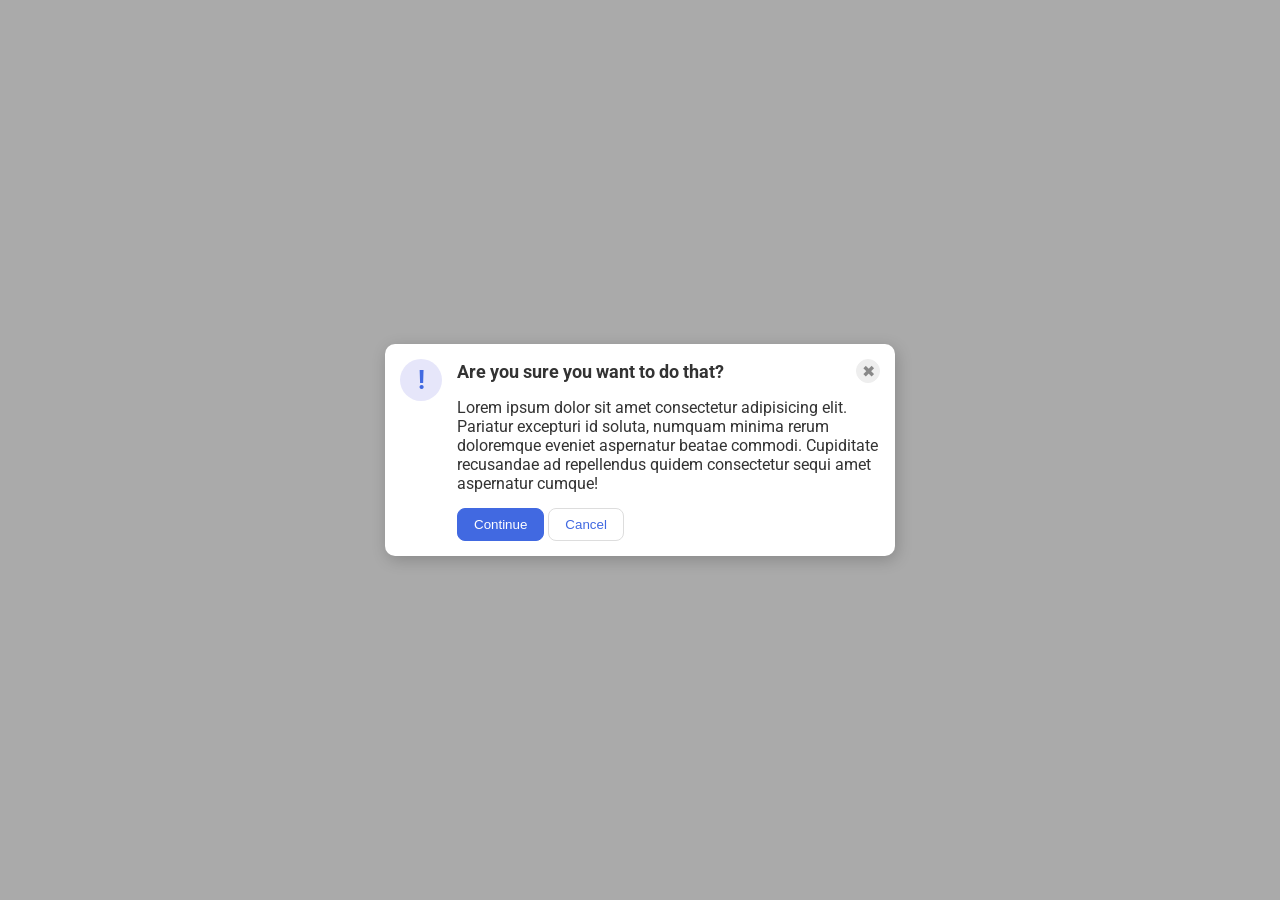
<file: foundations/flex/05-flex-modal/index.html>
<!doctype html>
<html lang="en">
  <head>
    <meta charset="UTF-8" />
    <meta http-equiv="X-UA-Compatible" content="IE=edge" />
    <meta name="viewport" content="width=device-width, initial-scale=1.0" />
    <link rel="stylesheet" href="style.css" />
    <title>Modal</title>
  </head>
  <body>
    <div class="modal">
      <div class="icon">!</div>
      <div class="right-container">
        <div class="header-container">
          <div class="header">Are you sure you want to do that?</div>
          <button class="close-button">✖</button>
        </div>
        <div class="text">
          Lorem ipsum dolor sit amet consectetur adipisicing elit. Pariatur
          excepturi id soluta, numquam minima rerum doloremque eveniet
          aspernatur beatae commodi. Cupiditate recusandae ad repellendus quidem
          consectetur sequi amet aspernatur cumque!
        </div>
        <div class="buttons">
          <button class="continue">Continue</button>
          <button class="cancel">Cancel</button>
        </div>
      </div>
    </div>
  </body>
</html>
</file>
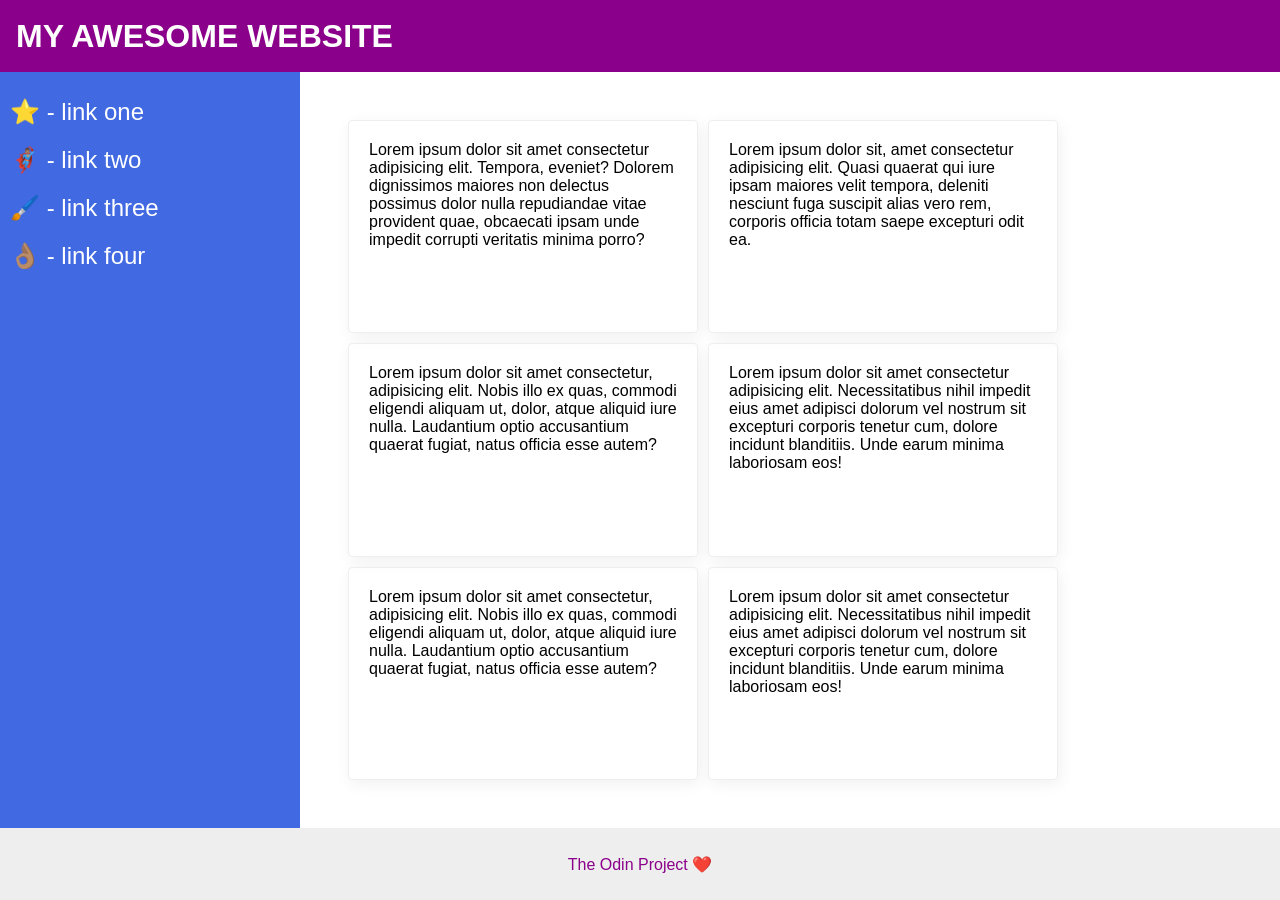
<file: foundations/flex/07-flex-layout-2/index.html>
<!doctype html>
<html lang="en">
  <head>
    <meta charset="UTF-8" />
    <meta http-equiv="X-UA-Compatible" content="IE=edge" />
    <meta name="viewport" content="width=device-width, initial-scale=1.0" />
    <title>The Holy Grail</title>
    <link rel="stylesheet" href="style.css" />
  </head>
  <body>
    <div class="header">MY AWESOME WEBSITE</div>
    <div class="container">
      <div class="sidebar">
        <ul>
          <li><a href="#">⭐ - link one</a></li>
          <li><a href="#">🦸🏽‍♂️ - link two</a></li>
          <li><a href="#">🖌️ - link three</a></li>
          <li><a href="#">👌🏽 - link four</a></li>
        </ul>
      </div>
      <div class="main-content">
        <div class="card">
          Lorem ipsum dolor sit amet consectetur adipisicing elit. Tempora,
          eveniet? Dolorem dignissimos maiores non delectus possimus dolor nulla
          repudiandae vitae provident quae, obcaecati ipsam unde impedit
          corrupti veritatis minima porro?
        </div>
        <div class="card">
          Lorem ipsum dolor sit, amet consectetur adipisicing elit. Quasi
          quaerat qui iure ipsam maiores velit tempora, deleniti nesciunt fuga
          suscipit alias vero rem, corporis officia totam saepe excepturi odit
          ea.
        </div>
        <div class="card">
          Lorem ipsum dolor sit amet consectetur, adipisicing elit. Nobis illo
          ex quas, commodi eligendi aliquam ut, dolor, atque aliquid iure nulla.
          Laudantium optio accusantium quaerat fugiat, natus officia esse autem?
        </div>
        <div class="card">
          Lorem ipsum dolor sit amet consectetur adipisicing elit.
          Necessitatibus nihil impedit eius amet adipisci dolorum vel nostrum
          sit excepturi corporis tenetur cum, dolore incidunt blanditiis. Unde
          earum minima laboriosam eos!
        </div>
        <div class="card">
          Lorem ipsum dolor sit amet consectetur, adipisicing elit. Nobis illo
          ex quas, commodi eligendi aliquam ut, dolor, atque aliquid iure nulla.
          Laudantium optio accusantium quaerat fugiat, natus officia esse autem?
        </div>
        <div class="card">
          Lorem ipsum dolor sit amet consectetur adipisicing elit.
          Necessitatibus nihil impedit eius amet adipisci dolorum vel nostrum
          sit excepturi corporis tenetur cum, dolore incidunt blanditiis. Unde
          earum minima laboriosam eos!
        </div>
      </div>
    </div>

    <div class="footer">The Odin Project ❤️</div>
  </body>
</html>
</file>
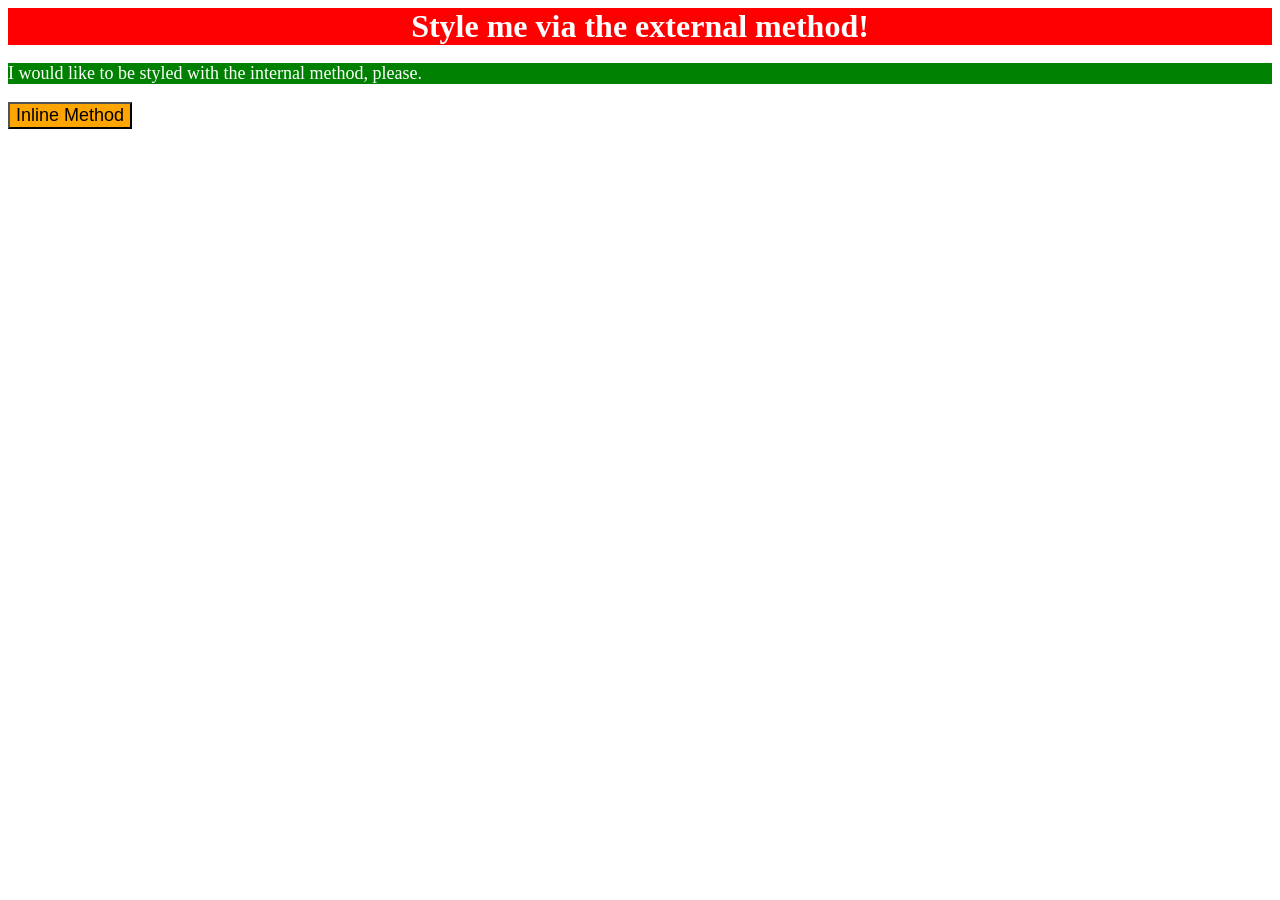
<file: foundations/intro-to-css/01-css-methods/index.html>
<!doctype html>
<html lang="en">
  <head>
    <meta charset="UTF-8" />
    <meta http-equiv="X-UA-Compatible" content="IE=edge" />
    <meta name="viewport" content="width=device-width, initial-scale=1.0" />
    <title>Methods for Adding CSS</title>
    <link rel="stylesheet" href="style.css" />

    <style>
      p {
        background-color: green;
        color: white;
        font-size: 18px;
      }
    </style>
  </head>
  <body>
    <div>Style me via the external method!</div>
    <p>I would like to be styled with the internal method, please.</p>
    <button style="background-color: orange; font-size: 18px">
      Inline Method
    </button>
  </body>
</html>
</file>
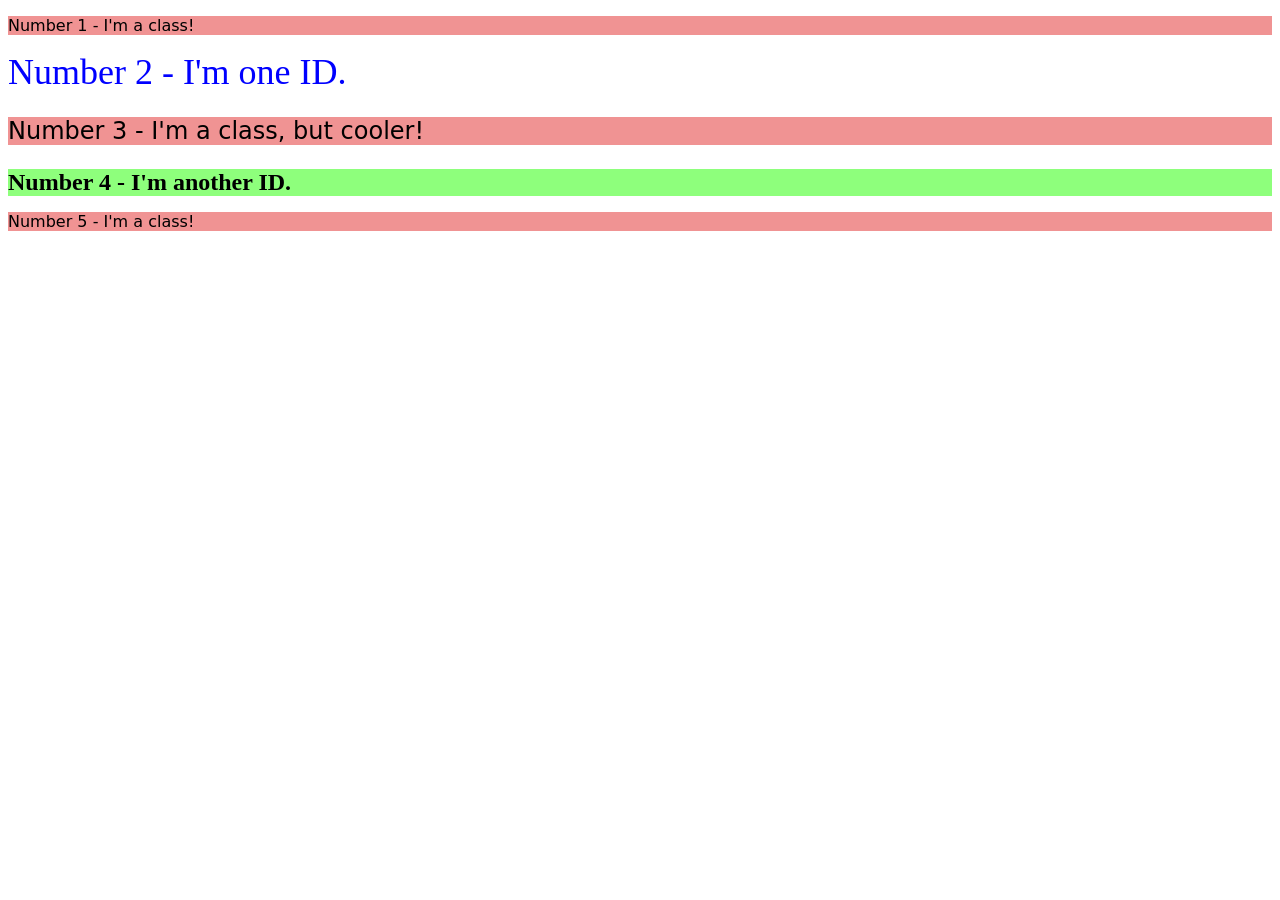
<file: foundations/intro-to-css/02-class-id-selectors/index.html>
<!doctype html>
<html lang="en">
  <head>
    <meta charset="UTF-8" />
    <meta http-equiv="X-UA-Compatible" content="IE=edge" />
    <meta name="viewport" content="width=device-width, initial-scale=1.0" />
    <title>Class and ID Selectors</title>
    <link rel="stylesheet" href="style.css" />
  </head>
  <body>
    <p class="odd-elements-style">Number 1 - I'm a class!</p>
    <div id="second-element-style">Number 2 - I'm one ID.</div>
    <p class="odd-elements-style font-24">
      Number 3 - I'm a class, but cooler!
    </p>
    <div class="font-24" id="fourth-element">Number 4 - I'm another ID.</div>
    <p class="odd-elements-style">Number 5 - I'm a class!</p>
  </body>
</html>
</file>
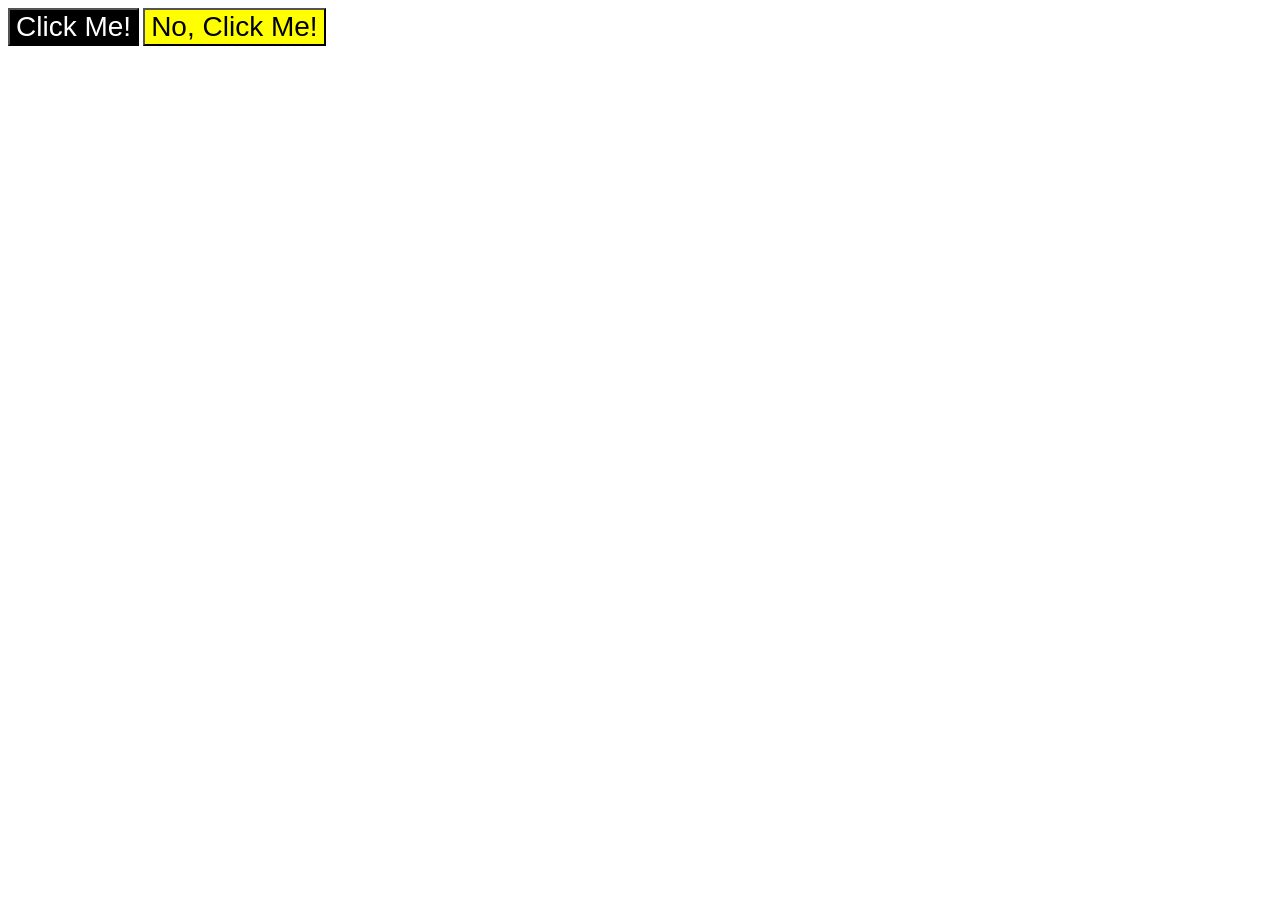
<file: foundations/intro-to-css/03-grouping-selectors/index.html>
<!doctype html>
<html lang="en">
  <head>
    <meta charset="UTF-8" />
    <meta http-equiv="X-UA-Compatible" content="IE=edge" />
    <meta name="viewport" content="width=device-width, initial-scale=1.0" />
    <title>Grouping Selectors</title>
    <link rel="stylesheet" href="style.css" />
  </head>
  <body>
    <button class="btn-1">Click Me!</button>
    <button class="btn-2">No, Click Me!</button>
  </body>
</html>
</file>
<file: foundations/flex/05-flex-modal/style.css>
@import url("https://fonts.googleapis.com/css2?family=Roboto:wght@400;700&display=swap");

html,
body {
  height: 100%;
}

body {
  font-family: Roboto, sans-serif;
  margin: 0;
  background: #aaa;
  color: #333;
  /* I'll give you this one for free lol */
  display: flex;
  align-items: center;
  justify-content: center;
}

.modal {
  background: white;
  width: 480px;
  border-radius: 10px;
  box-shadow: 2px 4px 16px rgba(0, 0, 0, 0.2);
  display: flex;
  gap: 15px;
  padding: 15px;
}

.icon {
  color: royalblue;
  font-size: 26px;
  font-weight: 700;
  background: lavender;
  width: 42px;
  height: 42px;
  border-radius: 50%;
  display: flex;
  align-items: center;
  justify-content: center;
  flex-shrink: 0;
}

.close-button {
  background: #eee;
  border-radius: 50%;
  color: #888;
  font-weight: 400;
  font-size: 16px;
  height: 24px;
  width: 24px;
  display: flex;
  align-items: center;
  justify-content: center;
  border: 1px solid #eee;
  padding: 0;
  flex-shrink: 0;
}

button {
  cursor: pointer;
  padding: 8px 16px;
  border-radius: 8px;
}

button.continue {
  background: royalblue;
  border: 1px solid royalblue;
  color: white;
}

button.cancel {
  background: white;
  border: 1px solid #ddd;
  color: royalblue;
}

.header-container {
  display: flex;
  align-items: center;
  justify-content: space-between;
}

.header {
  font-weight: 700;
  font-size: 18px;
}

.right-container {
  display: flex;
  flex-direction: column;
  gap: 15px;
}
</file>
<file: foundations/flex/07-flex-layout-2/style.css>
body {
  font-family:
    -apple-system, BlinkMacSystemFont, "Segoe UI", Roboto, Oxygen, Ubuntu,
    Cantarell, "Open Sans", "Helvetica Neue", sans-serif;
  margin: 0;
  min-height: 100vh;
}

.header {
  height: 72px;
  background: darkmagenta;
  color: white;
  font-size: 32px;
  font-weight: 900;
  display: flex;
  align-items: center;
  padding: 0px 16px;
}

.footer {
  height: 72px;
  background: #eee;
  color: darkmagenta;
}

.sidebar {
  width: 300px;
  background: royalblue;
  box-sizing: border-box;
  flex-shrink: 0;
}

.sidebar ul {
  list-style: none;
  padding: 0;
}

.sidebar ul a {
  text-decoration: none;
  color: white;
  font-size: 24px;
}

.sidebar ul li {
  padding: 10px;
}

.card {
  border: 1px solid #eee;
  box-shadow: 2px 4px 16px rgba(0, 0, 0, 0.06);
  border-radius: 4px;
}

body {
  display: flex;
  flex-direction: column;
}

.container {
  display: flex;
  flex-grow: 1;
}

.footer {
  display: flex;
  align-items: center;
  justify-content: center;
}

.main-content {
  display: flex;
  flex-wrap: wrap;
  padding: 48px;
  gap: 10px;
}

.card {
  padding: 20px;
  box-sizing: border-box;
  flex: 0 0 350px;
}
</file>
<file: foundations/intro-to-css/01-css-methods/style.css>
div {
  background-color: red;
  color: white;
  font-size: 32px;
  text-align: center;
  font-weight: bold;
}
</file>
<file: foundations/intro-to-css/02-class-id-selectors/style.css>
/* Add CSS Styling */
.odd-elements-style {
  font-family: "Verdana", "DejaVu Sans", sans-serif;
  background-color: #f09393;
}

#second-element-style {
  color: rgb(0, 0, 255);
  font-size: 36px;
}

.font-24 {
  font-size: 24px;
}

#fourth-element {
  font-weight: bold;
  background-color: #8eff7c;
}
</file>
<file: foundations/intro-to-css/03-grouping-selectors/style.css>
/* Add CSS Styling */
.btn-1,
.btn-2 {
  font-size: 28px;
  font-family: "Helvetica", "Times New Roman", sans-serif;
}

.btn-1 {
  background-color: black;
  color: white;
}

.btn-2 {
  background-color: yellow;
}
</file>
